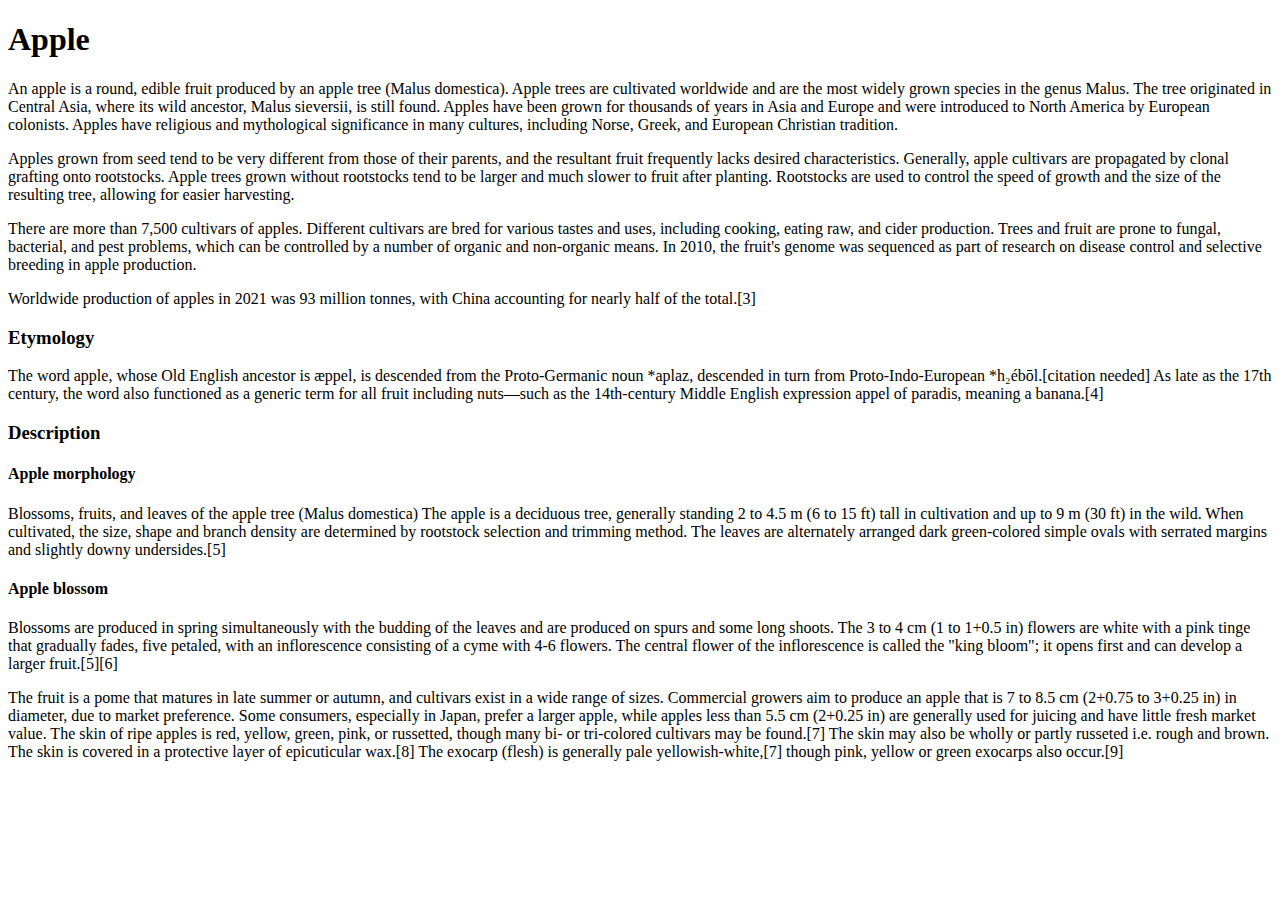
<file: htmlproject.html>
<!DOCTYPE html>
<html lang="en">
<head>
    <meta charset="UTF-8">
    <meta name="viewport" content="width=device-width, initial-scale=1.0">
    <title>HTML Project</title>
</head>
<body>
    <h1>Apple</h1> 
    <div>
        <p>An apple is a round, edible fruit produced by an apple tree (Malus domestica).
            Apple trees are cultivated worldwide and are the most widely grown species in the genus Malus.
            The tree originated in Central Asia, where its wild ancestor, Malus sieversii, is still found.
            Apples have been grown for thousands of years in Asia and Europe and were introduced to North
            America by European colonists. Apples have religious and mythological significance in many
            cultures,
            including Norse, Greek, and European Christian tradition.</p>


        <p> Apples grown from seed tend to be very different from those of their parents, and the resultant
            fruit frequently lacks desired characteristics. Generally, apple cultivars are propagated by
            clonal grafting onto rootstocks. Apple trees grown without rootstocks tend to be larger and much
            slower to fruit after planting. Rootstocks are used to control the speed of growth and the size
            of the resulting tree, allowing for easier harvesting.</p>

        <p> There are more than 7,500 cultivars of apples. Different cultivars are bred for various tastes
            and uses, including cooking, eating raw, and cider production. Trees and fruit are prone to
            fungal, bacterial, and pest problems, which can be controlled by a number of organic and
            non-organic means.
            In 2010, the fruit's genome was sequenced as part of research on disease control and selective
            breeding in
            apple production.</p>

        Worldwide production of apples in 2021 was 93 million tonnes, with China accounting for nearly half
        of the total.[3]
    </div>
    <div>
        <h3>Etymology</h3>
        <p>
            The word apple, whose Old English ancestor is æppel, is descended from the Proto-Germanic noun
            *aplaz, descended in turn from Proto-Indo-European *h₂ébōl.[citation needed]
            As late as the 17th century, the word also functioned as a generic term for all fruit including
            nuts—such as the 14th-century Middle English expression appel of paradis, meaning a banana.[4]
        </p>
    </div>




    <div>
        <h3>Description</h3>

        <h4>Apple morphology</h4>

        <p> Blossoms, fruits, and leaves of the apple tree (Malus domestica)
            The apple is a deciduous tree, generally standing 2 to 4.5 m (6 to 15 ft) tall in cultivation
            and up
            to 9 m (30
            ft) in the wild. When cultivated, the size, shape and branch density are determined by rootstock
            selection and
            trimming method. The leaves are alternately arranged dark green-colored simple ovals with
            serrated
            margins and
            slightly downy undersides.[5]</p>


        <h4>Apple blossom</h4>

        <p> Blossoms are produced in spring simultaneously with the budding of the leaves and are
            produced on spurs and some
            long shoots. The 3 to 4 cm (1 to 1+0.5 in) flowers are white with a pink tinge that
            gradually fades, five
            petaled, with an inflorescence consisting of a cyme with 4-6 flowers. The central flower of
            the inflorescence is
            called the "king bloom"; it opens first and can develop a larger fruit.[5][6]</p>

        <p>The fruit is a pome that matures in late summer or autumn, and cultivars exist in a wide
            range of sizes.
            Commercial growers aim to produce an apple that is 7 to 8.5 cm (2+0.75 to 3+0.25 in) in
            diameter, due to market
            preference. Some consumers, especially in Japan, prefer a larger apple, while apples less
            than 5.5 cm (2+0.25 in)
            are generally used for juicing and have little fresh market value. The skin of ripe apples
            is red, yellow,
            green, pink, or russetted, though many bi- or tri-colored cultivars may be found.[7] The
            skin may also be wholly
            or partly russeted i.e. rough and brown. The skin is covered in a protective layer of
            epicuticular wax.[8] The
            exocarp (flesh) is generally pale yellowish-white,[7] though pink, yellow or green exocarps
            also occur.[9]</p>
    </div>
</body>
</html>
</file>
